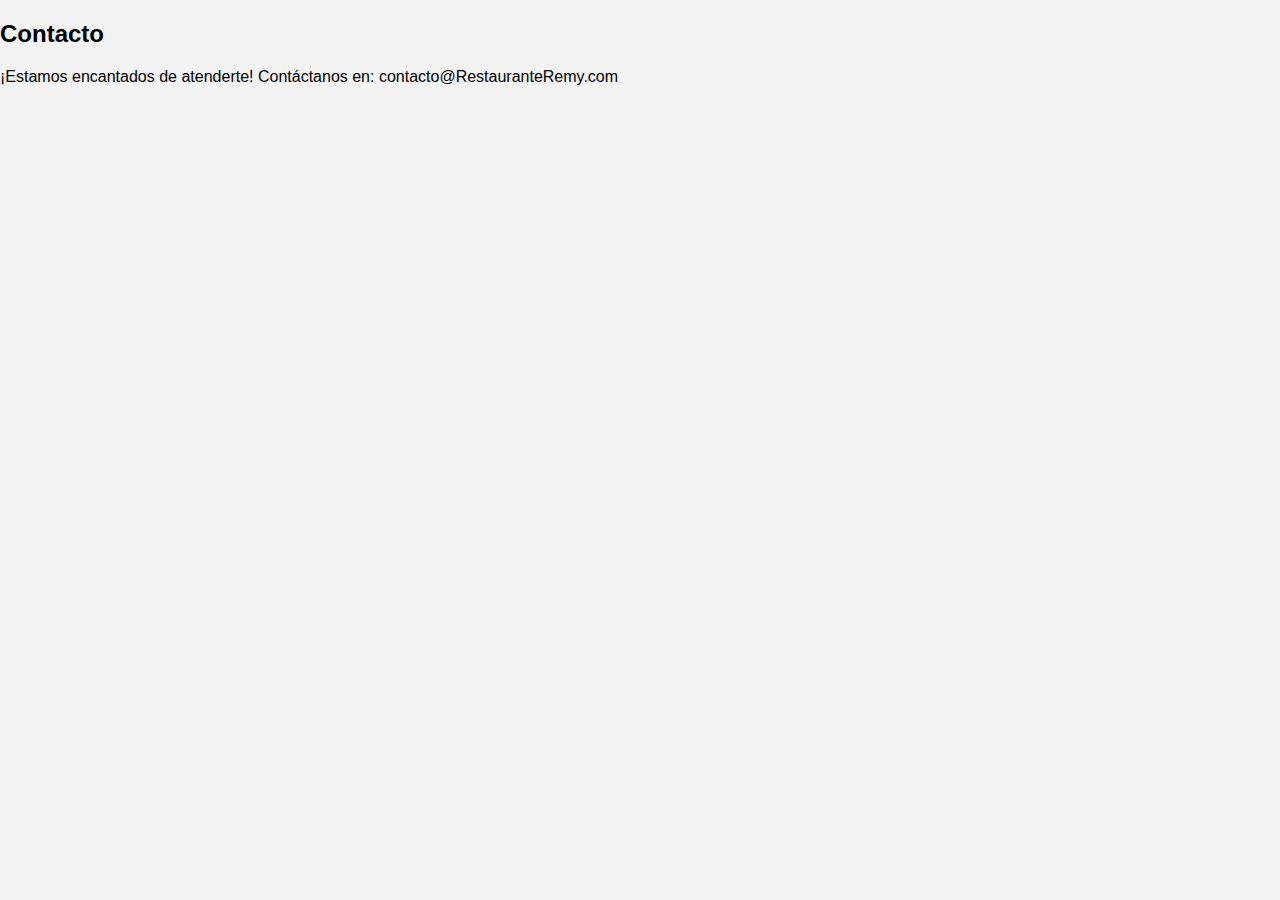
<file: vistas/contactos.html>
<!DOCTYPE html>
<html lang="es"></html>
<head>
    <meta charset="UTF-8">
    <meta name="viewport" content="width=device-width, initial-scale=1.0">
    <title>Contacto</title>
    <!-- Bootstrap -->
    <link href="https://cdn.jsdelivr.net/npm/bootstrap@5.3.2/dist/css/bootstrap.min.css" rel="stylesheet" integrity="sha384-T3c6CoIi6uLrA9TneNEoa7RxnatzjcDSCmG1MXxSR1GAsXEV/Dwwykc2MPK8M2HN" crossorigin="anonymous">
    
    <link rel="stylesheet" href="css/styles.css">
</head>

<section id="contacto" class="container">
    <h2>Contacto</h2>
    <p>¡Estamos encantados de atenderte! Contáctanos en: contacto@RestauranteRemy.com</p>
</section>
</html>
</file>
<file: vistas/css/styles.css>
body{       
    font-family: Arial, sans-serif;           
    margin: 0;
    padding: 0;           
    background-color: #f2f2f2;
}

header {
    background-color: #f2f2f2;
    color: white;
    text-align: center;
    padding: 1em 0;
}

nav,ul{
    list-style: none;
}

nav,ul,li {
    display: inline;
    margin-right: 20px;
}
li {
    font-family: Arial, sans-serif;
    color: #f2f2f2;
}

.menu-item{
    background-color: black;
    color:#f2f2f2;    
    padding: 20px;
    margin: 10px;
    border-radius: 5px;    
    box-shadow: 0 0 5px rgba(0, 0, 0, 0.2);
}

.menu,.reservas,.contacto{
    text-align: center;
}

#icon {
    margin-top: 15px;
    width:74%;
    border-color: #222d32; 
    border-style: dashed solid; 
    border-radius: 50%;
}
</file>
